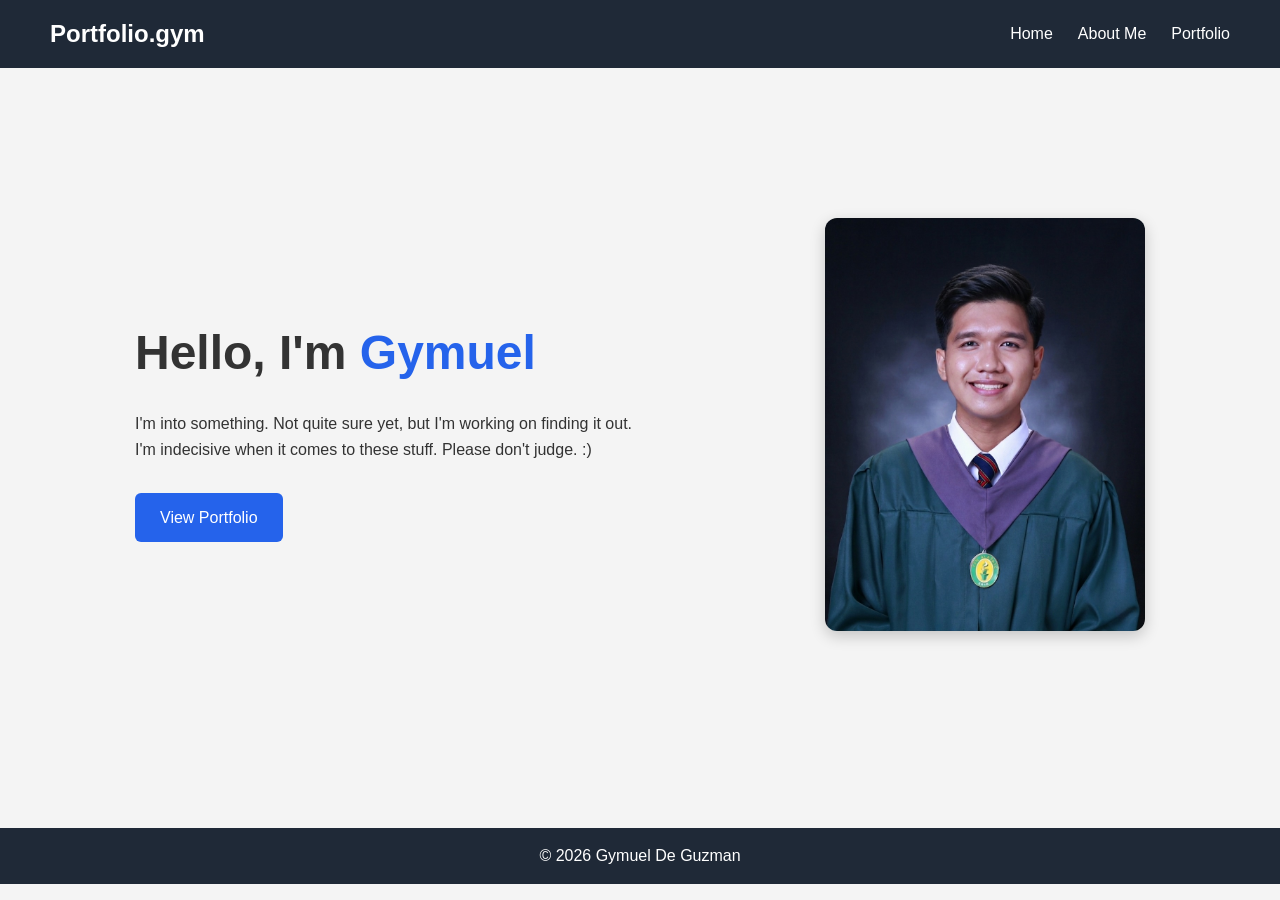
<file: index.html>
<!DOCTYPE html>
<html lang="en">
<head>
    <meta charset="UTF-8">
    <meta name="viewport" content="width=device-width, initial-scale=1.0">
    <title>My Portfolio</title>
</head>

<style>

*{
    margin:0;
    padding:0;
    box-sizing:border-box;
    font-family:Arial, Helvetica, sans-serif;
}

body{
    background:#f4f4f4;
    color:#333;
    line-height:1.6;
}

header{
    background:#1f2937;
    color:white;
    padding:15px 50px;
}

nav{
    display:flex;
    justify-content:space-between;
    align-items:center;
}

nav ul{
    display:flex;
    list-style:none;
}

nav li{
    margin-left:25px;
}

nav a{
    color:white;
    text-decoration:none;
    transition:.3s;
}

nav a:hover{
    color:#60a5fa;
}

.hero{
    display:flex;
    justify-content:space-around;
    align-items:center;
    min-height:80vh;
    padding:40px;
    flex-wrap:wrap;
}

.hero-text{
    max-width:500px;
}

.hero-text h1{
    font-size:48px;
    margin-bottom:20px;
}

.hero-text span{
    color:#2563eb;
}

.hero-text p{
    margin-bottom:30px;
}

.hero-image img{
    width:320px;
    border-radius:12px;
    box-shadow:0 5px 15px rgba(0,0,0,.2);
}

.btn{
    display:inline-block;
    background:#2563eb;
    color:white;
    padding:12px 25px;
    border-radius:6px;
    text-decoration:none;
}

.btn:hover{
    background:#1d4ed8;
}

.container{
    width:85%;
    margin:auto;
    padding:50px 0;
}

.about{
    display:flex;
    gap:40px;
    margin-top:30px;
    flex-wrap:wrap;
}

.about img{
    width:250px;
    border-radius:10px;
}

table{
    margin-top:20px;
}

table td{
    padding:8px 15px;
}

.card{
    background:white;
    margin:25px 0;
    padding:25px;
    border-radius:10px;
    box-shadow:0 3px 10px rgba(0,0,0,.1);
}

.card img{
    width:100%;
    max-width:400px;
    margin:20px 0;
}

footer{
    background:#1f2937;
    color:white;
    text-align:center;
    padding:15px;
    margin-top:40px;
}

@media(max-width:768px){

.hero{
    flex-direction:column;
    text-align:center;
}

nav{
    flex-direction:column;
}

nav ul{
    margin-top:15px;
}

.about{
    flex-direction:column;
    align-items:center;
}

.hero-text h1{
    font-size:36px;
}

}

ul {
    padding-left: 20px;
}
</style>


<body>

<header>
    <nav>
        <h2>Portfolio.gym</h2>

        <ul>
            <li><a href="index.html">Home</a></li>
            <li><a href="about.html">About Me</a></li>
            <li><a href="portfolio.html">Portfolio</a></li>
        </ul>
    </nav>
</header>

<section class="hero">

    <div class="hero-text">
        <h1>Hello, I'm <span>Gymuel</span></h1>

        <p>
            I'm into something. 
            Not quite sure yet, but I'm working on finding it out.
	    I'm indecisive when it comes to these stuff. Please don't 	  	    judge. :)
        </p>

        <a href="portfolio.html" class="btn">
            View Portfolio
        </a>

    </div>

    <div class="hero-image">
        <img src="gradpic.jpg" alt="Graduation Picture">
    </div>

</section>

<footer>
    <p>&copy; 2026 Gymuel De Guzman</p>
</footer>

</body>
</html>
</file>
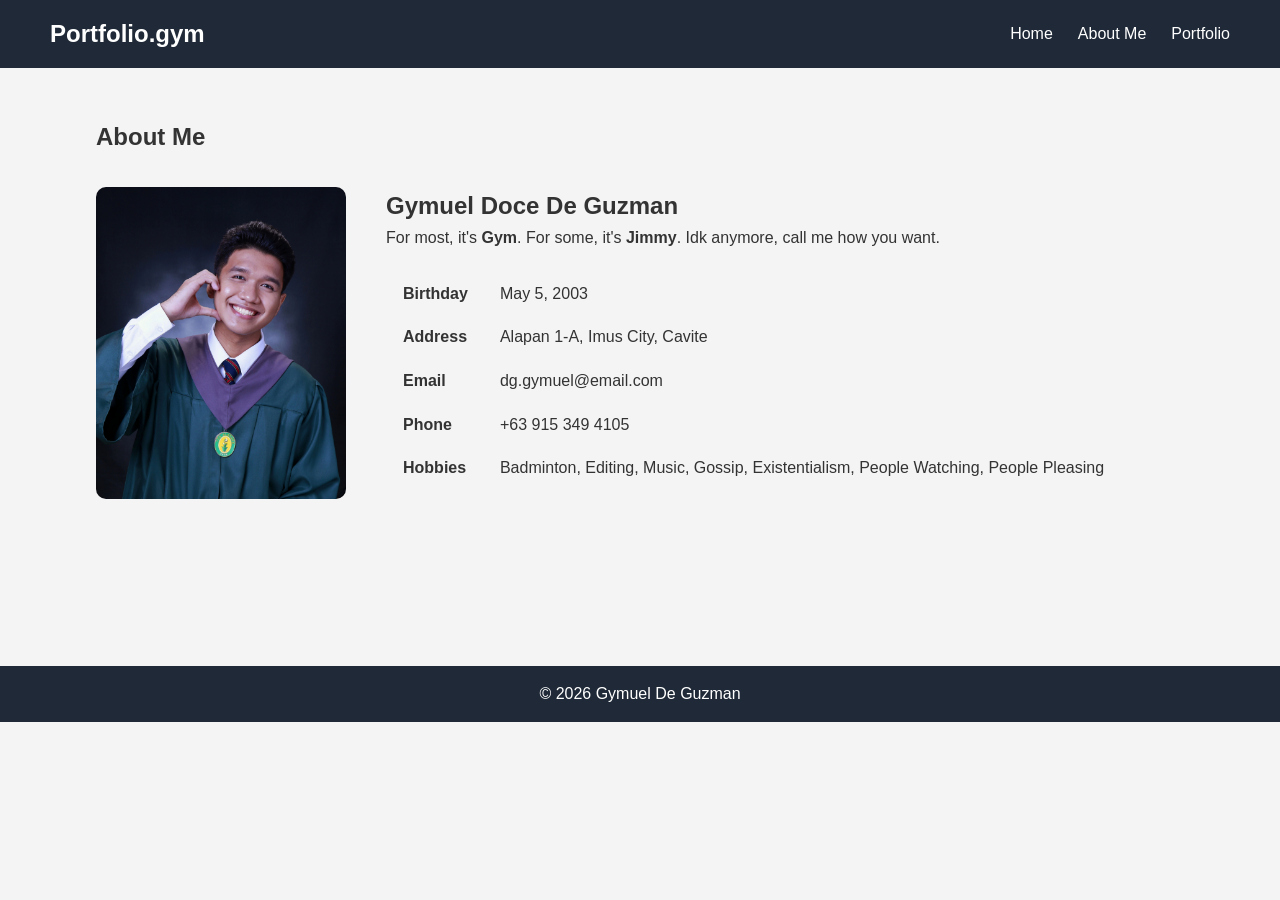
<file: about.html>
<!DOCTYPE html>
<html lang="en">
<head>
    <meta charset="UTF-8">
    <meta name="viewport" content="width=device-width, initial-scale=1.0">
    <title>About Me</title>

</head>

<style>

*{
    margin:0;
    padding:0;
    box-sizing:border-box;
    font-family:Arial, Helvetica, sans-serif;
}

body{
    background:#f4f4f4;
    color:#333;
    line-height:1.6;
}

header{
    background:#1f2937;
    color:white;
    padding:15px 50px;
}

nav{
    display:flex;
    justify-content:space-between;
    align-items:center;
}

nav ul{
    display:flex;
    list-style:none;
}

nav li{
    margin-left:25px;
}

nav a{
    color:white;
    text-decoration:none;
    transition:.3s;
}

nav a:hover{
    color:#60a5fa;
}

.hero{
    display:flex;
    justify-content:space-around;
    align-items:center;
    min-height:80vh;
    padding:40px;
    flex-wrap:wrap;
}

.hero-text{
    max-width:500px;
}

.hero-text h1{
    font-size:48px;
    margin-bottom:20px;
}

.hero-text span{
    color:#2563eb;
}

.hero-text p{
    margin-bottom:30px;
}

.hero-image img{
    width:320px;
    border-radius:12px;
    box-shadow:0 5px 15px rgba(0,0,0,.2);
}

.btn{
    display:inline-block;
    background:#2563eb;
    color:white;
    padding:12px 25px;
    border-radius:6px;
    text-decoration:none;
}

.btn:hover{
    background:#1d4ed8;
}

.container{
    width:85%;
    margin:auto;
    padding:50px 0;
}

.about{
    display:flex;
    gap:40px;
    margin-top:30px;
    flex-wrap:wrap;
}

.about img{
    width:250px;
    border-radius:10px;
}

table{
    margin-top:20px;
}

table td{
    padding:8px 15px;
}

.card{
    background:white;
    margin:25px 0;
    padding:25px;
    border-radius:10px;
    box-shadow:0 3px 10px rgba(0,0,0,.1);
}

.card img{
    width:100%;
    max-width:400px;
    margin:20px 0;
}

footer{
    background:#1f2937;
    color:white;
    text-align:center;
    padding:15px;
    margin-top:40px;
}

@media(max-width:768px){

.hero{
    flex-direction:column;
    text-align:center;
}

nav{
    flex-direction:column;
}

nav ul{
    margin-top:15px;
}

.about{
    flex-direction:column;
    align-items:center;
}

.hero-text h1{
    font-size:36px;
}

}

ul {
    padding-left: 20px;
}
</style>




<body>

<header>
    <nav>
        <h2>Portfolio.gym</h2>

        <ul>
            <li><a href="index.html">Home</a></li>
            <li><a href="about.html">About Me</a></li>
            <li><a href="portfolio.html">Portfolio</a></li>
        </ul>
    </nav>
</header>

<section class="container">

    <h1>About Me</h1>

    <div class="about">

        <img src="profilepic.jpg" alt="Profile">

        <div>

            <h2>Gymuel Doce De Guzman</h2>

            <p>
            	For most, it's <strong>Gym</strong>. For some, it's <strong>		Jimmy</strong>. 		
		Idk anymore, call me how you want.
            </p>

            <table>

                <tr>
                    <td><strong>Birthday</strong></td>
                    <td>May 5, 2003</td>
                </tr>

                <tr>
                    <td><strong>Address</strong></td>
                    <td>Alapan 1-A, Imus City, Cavite</td>
                </tr>

                <tr>
                    <td><strong>Email</strong></td>
                    <td>dg.gymuel@email.com</td>
                </tr>

                <tr>
                    <td><strong>Phone</strong></td>
                    <td>+63 915 349 4105</td>
                </tr>

                <tr>
                    <td><strong>Hobbies</strong></td>
                    <td>Badminton, Editing, Music, Gossip, Existentialism, People Watching, People Pleasing</td>
                </tr>

            </table>

        </div>

    </div>

</section>
<br><br><br>
<footer>
    <p>&copy; 2026 Gymuel De Guzman</p>
</footer>

</body>
</html>
</file>
